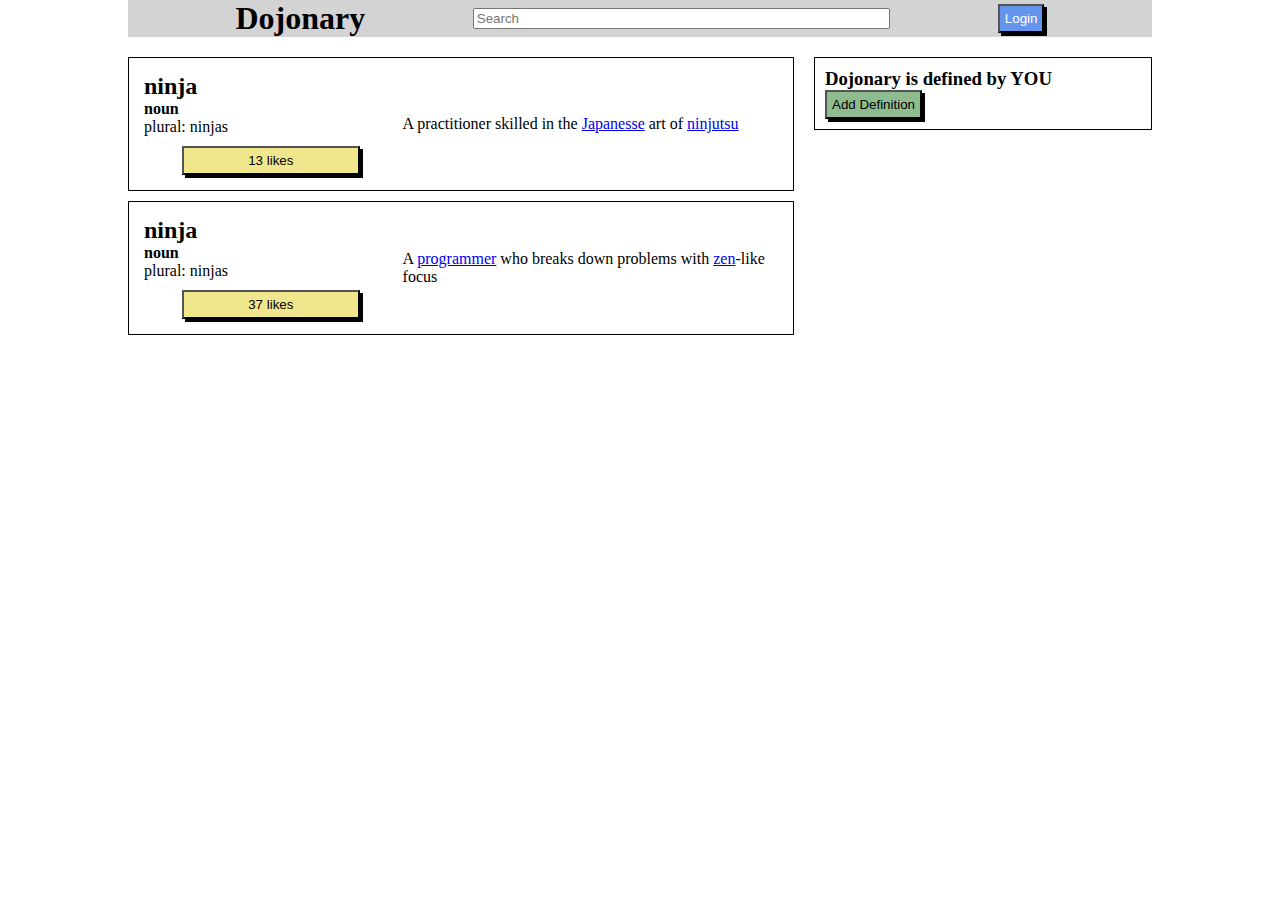
<file: Core/Evento onclick/index.html>
<!DOCTYPE html>
<html lang="en">
<head>
  <meta charset="UTF-8">
  <meta name="viewport" content="width=device-width, initial-scale=1.0">
  <title>Dojonary</title>
  <link rel="stylesheet" href="css/style.css">
</head>
<body>
  <header>
    <h1>Dojonary</h1>
    <input type="text" name="search" placeholder="Search" id="search">
    <button id="log" onclick=changeState()>Login</button>
  </header>
  <div class="container">
    <div class="left">
      <div class="card">
        <div class="datos">
          <h2>ninja</h2>
          <h4>noun</h4>
          <p class="plural">plural: <span class="cursiva">ninjas</span></p>
          <button class="likes" onclick=alertar()>13 likes</button>
        </div>
        <p class="definition">A practitioner skilled in the <a href="#">Japanesse</a> art of <a href="#">ninjutsu</a></p>
      </div>

      <div class="card">
        <div class="datos">
          <h2>ninja</h2>
          <h4>noun</h4>
          <p class="plural">plural: <span class="cursiva">ninjas</span></p>
          <button class="likes" onclick=alertar()>37 likes</button>
        </div>
        <p class="definition">A <a href="#">programmer</a> who breaks down problems with <a href="#">zen</a>-like focus</p>
      </div>
    </div>
    <div class="right">
      <div class="cont">
        <h3>Dojonary is defined by <span class="negrita">YOU</span></h3>
        <button id="add-definition" onclick=add_definition()>Add Definition</button>
      </div>

    </div>
  </div>
  <script src="script.js"></script>
</body>
</html>
</file>
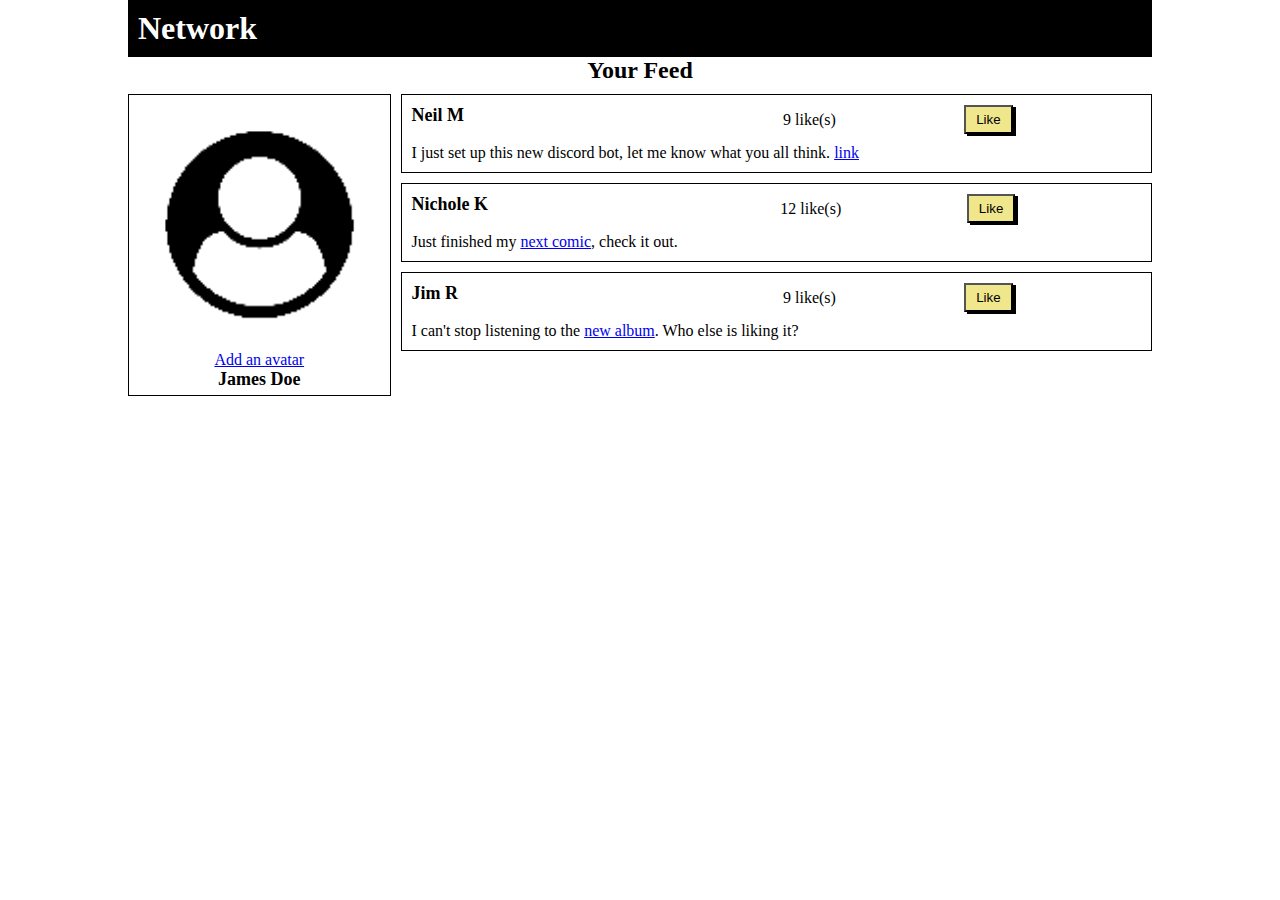
<file: Core/Me gusta/index.html>
<!DOCTYPE html>
<html lang="en">
<head>
  <meta charset="UTF-8">
  <meta name="viewport" content="width=device-width, initial-scale=1.0">
  <link rel="stylesheet" href="css/style.css">
  <title>Me gusta</title>
</head>
<body>
  <div class="container">
    <header>
      <h1>Network</h1>
      <h2>Your Feed</h2>
    </header>
    <div class="feed">
      <div class="profile">
        <img src="assets/user.png" alt="user image">
        <a href="#">Add an avatar</a>
        <p class="name">James Doe</p>
      </div>

      <div class="news">
        <div class="card">
          <div class="head">
              <p class="name">Neil M</p>
              <div class="likes">
                <p><span class="number">9</span> like(s)</p>
                <button onclick=incrementar(0)>Like</button>
              </div>
          </div>

          <p>I just set up this new discord bot, let me know what you all think. <a href="#">link</a></p>
        </div>

        <div class="card">
          <div class="head">
            <p class="name">Nichole K</p>
            <div class="likes">
              <p><span class="number">12</span> like(s)</p>
              <button onclick=incrementar(1)>Like</button>
            </div>
          </div>
          <p>Just finished my <a href="#">next comic</a>, check it out.</p>
        </div>

        <div class="card">
          <div class="head">
            <p class="name">Jim R</p>
            <div class="likes">
              <p><span class="number">9</span> like(s)</p>
              <button onclick=incrementar(2)>Like</button>
            </div>
          </div>
          <p>I can't stop listening to the <a href="#">new album</a>. Who else is liking it?</p>
        </div>
      </div>
    </div>
  </div>
  <script src="script.js"></script>
</body>
</html>
</file>
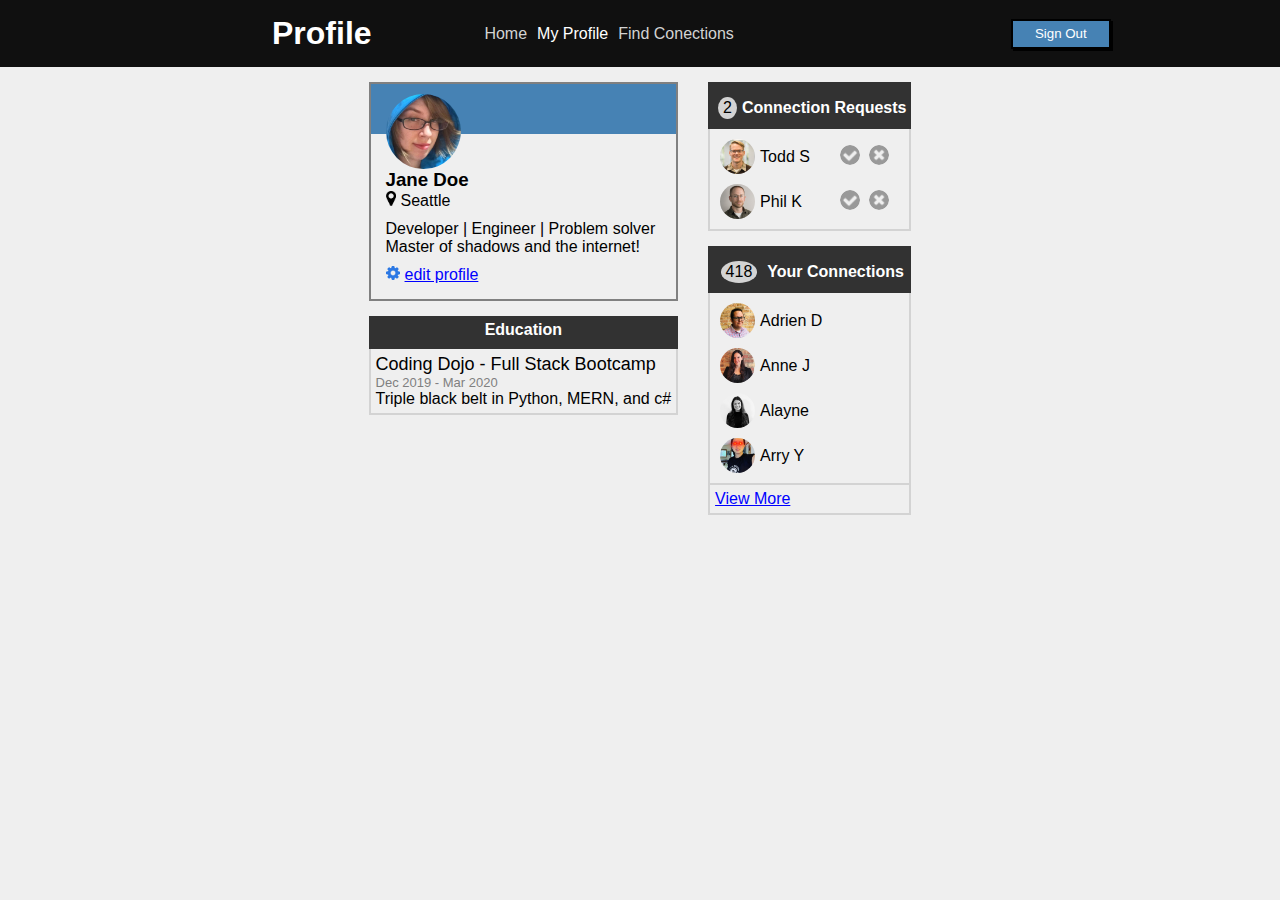
<file: Practice/Hacer conexiones/index.html>
<!DOCTYPE html>
<html lang="en">
<head>
  <meta charset="UTF-8">
  <meta name="viewport" content="width=device-width, initial-scale=1.0">
  <link rel="stylesheet" href="css/style.css">
  <title>Perfil</title>
</head>
<body>
  <div class="nav">
    <div class="nav-content">
      <h1 class="nav-title">Profile</h1>
      <ul class="nav-links">
          <li><a href="#">Home</a></li>
          <li><a href="#" class="active">My Profile</a></li>
          <li><a href="#">Find Conections</a></li>
      </ul>
    </div>
    <button class="btn">Sign Out</button>
  </div>

  <div class="perfil">
    <div class="izquierda">
      <div class="container">
        <div class="cabecera">
          <img id="profile" src="images/jane-m.jpg" alt="user image">
        </div>
        <div class="datos">
          <h3 id="name">Jane Doe</h3>
          <p><img class="icon location" src="icons/map-marker.png" alt="location image">Seattle</p>

          <div class="informacion">
            <p>Developer | Engineer | Problem solver</p>
            <p>Master of shadows and the internet!</p>
          </div>

          <a href="#" class="link" onclick=changeName()><img class="icon gear" src="icons/gear.png" alt="">edit profile</a>
        </div>
      </div>

      <div class="education caja">
        <div class="titulo">
          <h4>Education</h4>
        </div>
        <div class="info">
          <p class="titulo">Coding Dojo - Full Stack Bootcamp</p>
          <p class="gris">Dec 2019 - Mar 2020</p>
          <p>Triple black belt in Python, MERN, and c#</p>
        </div>
      </div>
    </div>


    <div class="derecha">
      <div class="requests caja">
        <div class="titulo">
          <span class="notificacion" id="span_request">2</span>
          <h4>Connection Requests</h4>
        </div>
        <div class="info">
          <div class="request" id="request1">
            <div class="datos-user">
              <img class="profile" src="images/todd-s.jpg" alt="User">
              <p>Todd S</p>
            </div>
            <div class="botones">
              <button class="options" onclick='accept("#request1")'>
                <img class="icon-options" src="icons/accept-circle.png" alt="accept button">
              </button>
              <button class="options" onclick='decline("#request1")'>
                <img class="icon-options" src="icons/close-circle.png" alt="close button">
              </button>
            </div>
          </div>

          <div class="request" id="request2">
            <div class="datos-user">
              <img class="profile" src="images/phil-s.jpg" alt="User">
              <p>Phil K</p>
            </div>
            <div class="botones">
              <button class="options" onclick='accept("#request2")'>
                <img class="icon-options" src="icons/accept-circle.png" alt="accept button">
              </button>
              <button class="options" onclick='decline("#request2")'>
                <img class="icon-options" src="icons/close-circle.png" alt="close button">
              </button>
            </div>
          </div>
        </div>
      </div>

      <div class="conections caja">
        <div class="titulo">
          <span class="notificacion">418</span>
          <h4>Your Connections</h4>
        </div>
        <div class="info">
          <div class="datos-user">
            <img class="profile" src="images/adrien-s.jpg" alt="User">
            <p>Adrien D</p>
          </div>
          <div class="datos-user">
            <img class="profile" src="images/anne-s.jpg" alt="User">
            <p>Anne J</p>
          </div>
          <div class="datos-user">
            <img class="profile" src="images/alayne-s.jpg" alt="User">
            <p>Alayne</p>
          </div>
          <div class="datos-user">
            <img class="profile" src="images/arry-s.jpg" alt="User">
            <p>Arry Y</p>
          </div>
        </div>
        <div class="info">
          <a href="#" class="link">View More</a>
        </div>
      </div>
    </div>
  </div>
  <script src="script.js"></script>
</body>
</html>
</file>
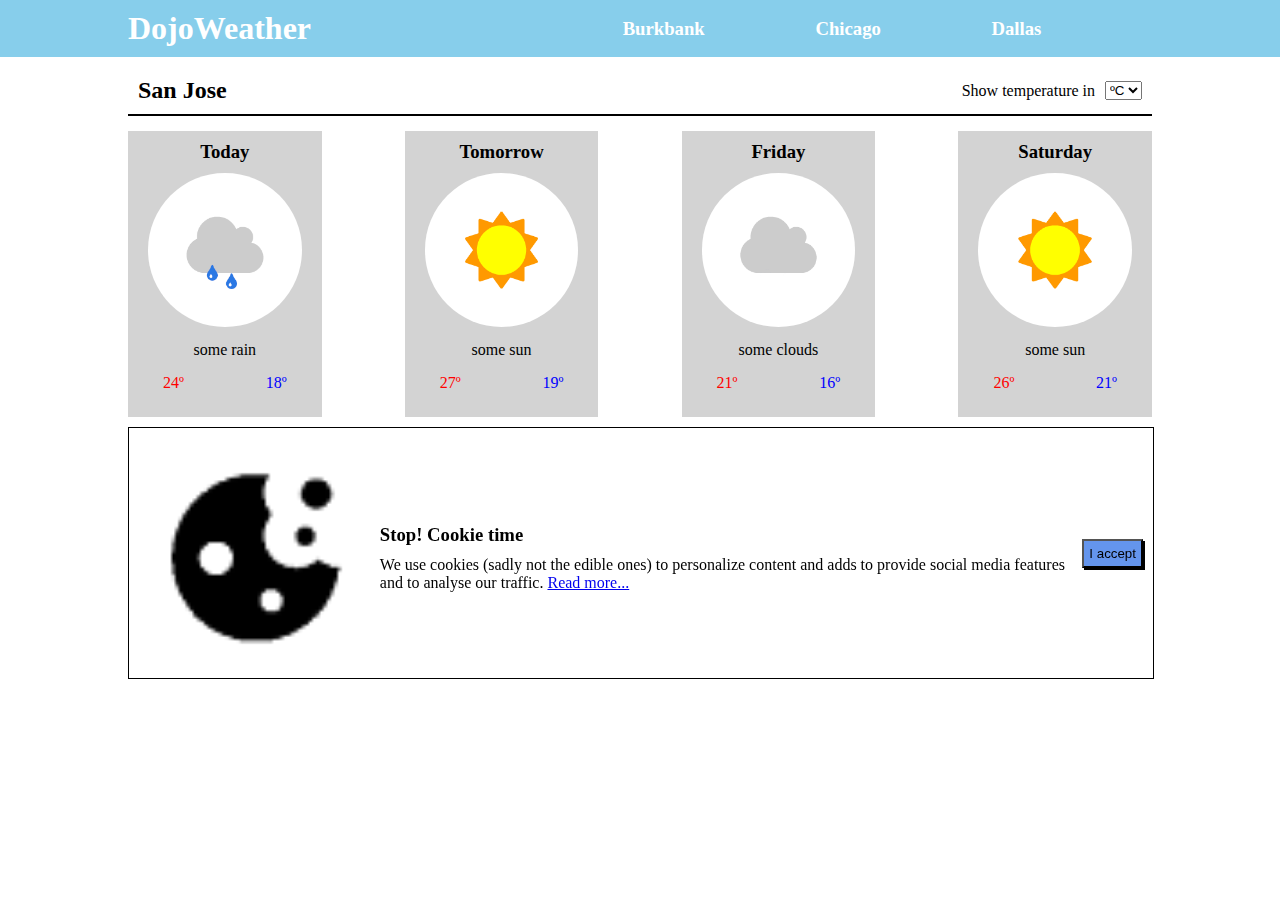
<file: Practice/TiempoDojo/index.html>
<!DOCTYPE html>
<html lang="en">
<head>
  <meta charset="UTF-8">
  <meta name="viewport" content="width=device-width, initial-scale=1.0">
  <link rel="stylesheet" href="css/style.css">
  <title>Tiempo Dojo</title>
</head>
<body>
  <header>
    <div class="container flex">
      <h1>DojoWeather</h1>
      <div class="navbar flex">
        <h3 class="navbar-option" onclick='alertar()'>Burkbank</h3>
        <h3 class="navbar-option" onclick='alertar()'>Chicago</h3>
        <h3 class="navbar-option" onclick='alertar()'>Dallas</h3>
      </div>
    </div>
  </header>

  <div class="container">
    <div class="ubication">
      <h2>San Jose</h2>
      <div class="temperature flex">
        <p class="label_select">Show temperature in</p>
        <select name="temp" id="temp" onchange=changeTemperatures(this)>
          <option value="c" selected>ºC</option>
          <option value="f">ºF</option>
        </select>
      </div>
    </div>

    <div class="cards">
      <div class="card">
        <h3>Today</h3>
        <img src="assets/some_rain.png" alt="Rain image">
        <p>some rain</p>
        <div class="temperatures">
          <p class="max"><span class="temperature">24</span>º</p>
          <p class="min"><span class="temperature">18</span>º</p>
        </div>
      </div>

      <div class="card">
        <h3>Tomorrow</h3>
        <img src="assets/some_sun.png" alt="Sun image">
        <p>some sun</p>
        <div class="temperatures">
          <p class="max"><span class="temperature">27</span>º</p>
          <p class="min"><span class="temperature">19</span>º</p>
        </div>
      </div>

      <div class="card">
        <h3>Friday</h3>
        <img src="assets/some_clouds.png" alt="clouds image">
        <p>some clouds</p>
        <div class="temperatures">
          <p class="max"><span class="temperature">21</span>º</p>
          <p class="min"><span class="temperature">16</span>º</p>
        </div>
      </div>

      <div class="card">
        <h3>Saturday</h3>
        <img src="assets/some_sun.png" alt="Sun image">
        <p>some sun</p>
        <div class="temperatures">
          <p class="max"><span class="temperature">26</span>º</p>
          <p class="min"><span class="temperature">21</span>º</p>
        </div>
      </div>
    </div>
    <div class="cookies" id="div_cookies">
      <img id="cookie" src="assets/cookie.png" alt="cookie image">
      <div class="cookie_description">
        <h3 id="cookie_title">Stop! Cookie time</h3>
        <p>We use cookies (sadly not the edible ones) to personalize content and adds to provide social media features and to analyse our traffic. <a href="#">Read more...</a></p>
      </div>
      <button onclick='dismiss("#div_cookies")''>I accept</button>
    </div>
  </div>
  <script src="script.js"></script>
</body>
</html>
</file>
<file: Core/Evento onclick/css/style.css>
*{
  margin: 0;
}

button{
  box-shadow: 3px 3px black;
  padding: 5px;
}

button.likes{
  width: 70%;
  margin: 0 auto;
  margin-top:10px;
  background-color:khaki;
}

button#log{
  background-color:cornflowerblue;
  color: white;
}

button#add-definition {
  background-color:darkseagreen;
}

header{
  margin: 0 auto;
  width: 80%;
  display: flex;
  align-items: center;
  justify-content: space-evenly;
  background-color: lightgray;
}

#search{
  width: 40%;
}

.container{
  margin: 0 auto;
  width: 80%;
  display: flex;
}

.left{
  flex: 2;
  margin: 10px 10px 0 0;
}

.right{
  flex: 1;
  margin-top: 20px;
}

.card{
  border: 1px solid black;
  margin: 10px 10px 0 0;
  display: flex;
  align-items: center;
  justify-content: space-evenly;
  padding: 10px;
}

.datos{
  display: flex;
  flex-direction: column;
  flex: 2;
  padding: 5px;
}
.definition{
  flex: 3;
}

.cont{
  border: 1px solid black;
  padding: 10px;
}
</file>
<file: Core/Me gusta/css/style.css>
*{
  margin: 0;
  padding: 0;
}

.container{
  margin: 0 auto;
  width: 80%;
}

header{
  width: 100%;
}

h1{
  background-color: black;
  color: white;
  padding: 10px;
}

h2{
  text-align: center;
}

.feed{
  display: flex;
  align-items: flex-start;
  margin-top: 10px;
}

.profile{
  flex: 1;
  border: 1px solid;
  margin: 0 10px 0 0;
  padding: 5px;
  text-align: center;
  display: flex;
  flex-direction: column;
}

.news{
  flex: 3;
}

.card{
  border: 1px solid;
  margin: 0 0 10px 0;
  padding: 10px;
}
.head{
  display: flex;
  justify-content: space-between;
  margin-bottom: 10px;
}
p.name{
  flex: 1;
  font-size: large;
  font-weight: bold;
}
.likes{
  display: flex;
  flex-direction: row;
  flex: 2;
  justify-content: space-evenly;
  align-items: center;
}

button{
  box-shadow: 3px 2px black;
  background-color:khaki;
  padding: 5px 10px;
}
</file>
<file: Practice/Hacer conexiones/css/style.css>
* {
  margin: 0;
  padding: 0;
}

@import url('https://fonts.googleapis.com/css2?family=Roboto&display=swap');

body {
  font-family: 'Roboto', sans-serif;
  background-color: rgb(239, 239, 239);
}

.perfil{
  margin: 0 auto;
  display: flex;
  justify-content: center;
}

.nav {
  display: flex;
  align-items: center;
  justify-content: space-evenly;
  background-color:rgb(16, 16, 16);
  color: white;
  padding: 15px;
  margin: 0 auto;
}

.nav-links {
  display: flex;
  align-items: center;
  justify-content: space-between;
  margin-right: 20px;
}

.nav-content {
  width: 55%;
  display: flex;
  align-items: center;
  justify-content: space-evenly;
}

a {
  text-decoration: none;
  color:lightgray;
}
a.link{
  color:blue;
  text-decoration: underline;
}

ul {
  list-style: none;
}

li{
  margin-left: 10px;
}

.active {
  color: white;
}

button.btn {
  width: 100px;
  height: 30px;
  background-color: steelblue;
  color: white;
  border: 2px solid black;
  box-shadow: 2px 2px 0 black;
  cursor: pointer;
}
button.options{
  border: none;
  cursor: pointer;
}
.caja{
  width: auto;
  height: auto;
  margin:15px;
}

.info{
  border: 2px solid lightgray;
  border-top: 0;
}

.container {
  margin: 15px;
  border: 2px solid gray;
  display: flex;
  justify-content: space-between;
  flex-direction: column;
}

.informacion{
  margin: 10px 0 10px 0;
}

img {
  margin-right: 5px;
}

img#profile {
  width: 75px;
  height: 75px;
  position: relative;
  top: 10px;
  left: 15px;
  border-radius: 50%;
}

img.icon,
img.location {
  width: 10px;
}
img.gear {
  width: 14px;
}

img.profile{
  width: 35px;
  height: 35px;
  margin: 5px;
  border-radius: 50%;
}

img.icon-options {
  width: 20px;
  height: 20px;
  border-radius: 50%;
}

.cabecera {
  width: 100%;
  height: 50px;
  background-color:steelblue;
}

.datos {
  margin-top: 20px;
  padding: 15px;
}

h4 {
  margin-bottom: 10px;
}

span {
  display: flex;
  align-items: center;
  color:black;
}

span.notificacion{
  width: auto;
  height: auto;
  border-radius: 50%;
  background-color:lightgray;
  margin: 10px 5px 10px 5px;
  padding: 2px 5px;
}

div.titulo{
  display: flex;
  align-items: baseline;
  justify-content:space-around;
  padding: 5px;
  padding-bottom: 0;
  background-color:rgb(50, 50, 50);
  color: white;
}

div.request{
  display: flex;
  align-items: center;
  justify-content: space-between;
}

div.datos-user{
  display: flex;
  align-items: center;
}

div.botones{
  margin-right: 10px;
}

div.info{
  padding:5px;
}

p.titulo{
  font-size: 18px;
}
p.gris {
  color:gray;
  font-size: 13px;
}
</file>
<file: Practice/TiempoDojo/css/style.css>
*{
  margin: 0;
  padding: 0;
}

header{
  background-color:skyblue;
  color: white;
}

.flex{
  display: flex;
  justify-content: space-between;
  align-items: center;
}

.container{
  width: 80vw;
  margin: 0 auto;
  padding: 10px;
}

.navbar{
  width: 50vw;
  margin-left: 10px;
  justify-content: space-evenly;
}

.navbar-option{
  cursor: pointer;
}

.ubication{
  display: flex;
  padding: 10px;
  justify-content: space-between;
  align-items: center;
  border-bottom: 2px black solid;
}

p.label_select{
  margin-right: 10px;
}

.cards{
  display: flex;
  flex-wrap: wrap;
  justify-content: space-between;
  margin-top: 10px;
}

.card{
  background-color:lightgrey;
  padding: 10px;
  text-align: center;
  margin-top: 5px;
}
.cards .card:not(:last-child) {
  margin-right: 10px;
}

img{
  border-radius: 50%;
  width: 12vw;
  margin: 10px;
}

.temperatures{
  display: flex;
  justify-content: space-between;
  margin: 10px 20px;
}

p.max{
  color: red;
  margin: 5px;
}
p.min{
  color:blue;
  margin: 5px;
}

.cookies{
  border: 1px solid black;
  position: fixed;
  width: 80vw;
  display: flex;
  align-items: center;
  margin-top: 10px;
}

button{
  margin: 10px;
  padding: 5px;
  background-color:cornflowerblue;
  box-shadow: 2px 2px black;
}

img#cookie{
  flex: 1;
}

.cookie_description{
  flex: 3;
}

#cookie_title{
  margin: 10px 0;
}
</file>
